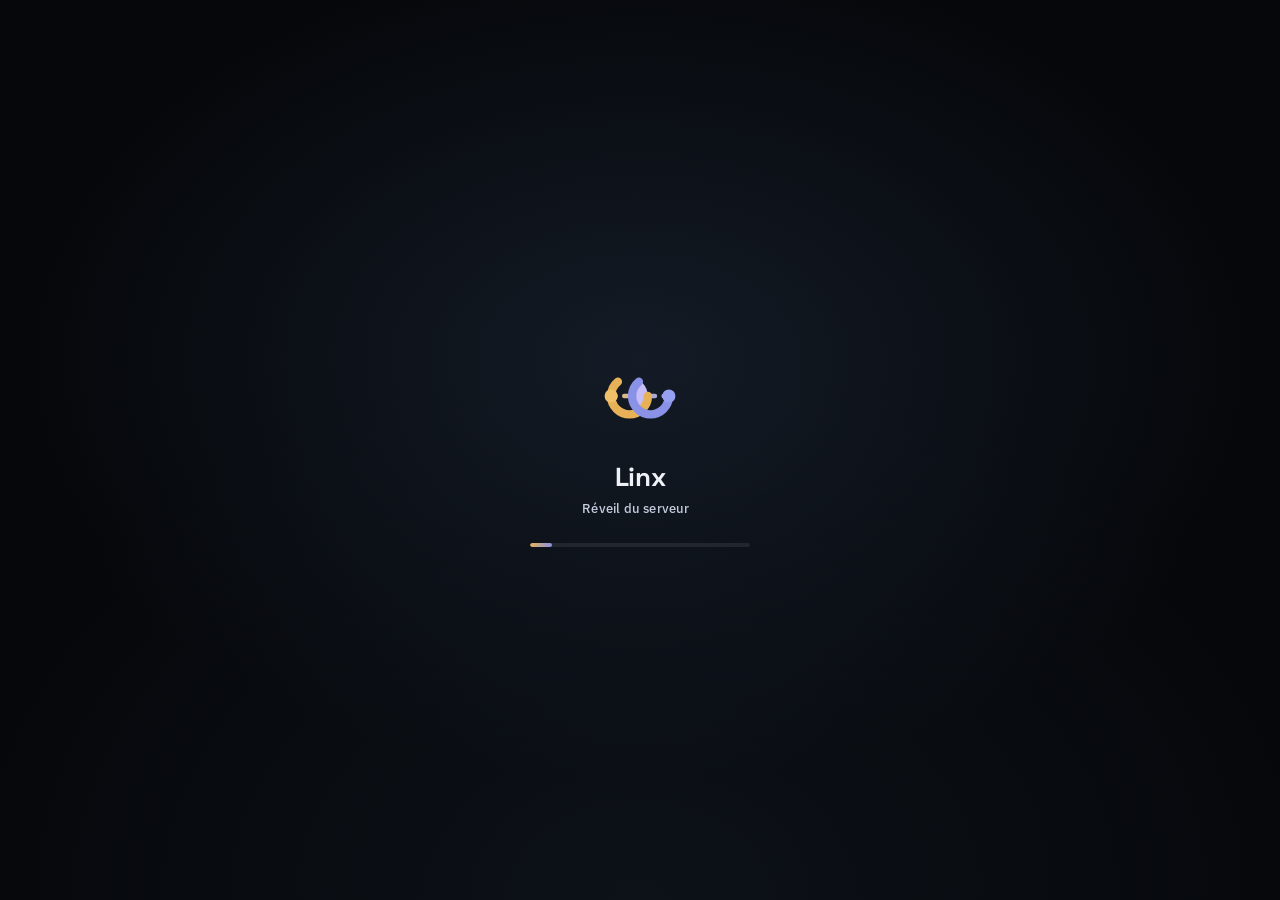
<file: index.html>
<!DOCTYPE html>
<html lang="fr">
<head>
<meta charset="UTF-8" />
<meta name="viewport" content="width=device-width, initial-scale=1.0" />
<title>Linx · Réveil du serveur</title>
<!--
  Écran d'attente pour le réveil d'un service Render gratuit (26/09/2026).

  POURQUOI CE FICHIER EXISTE
  --------------------------
  CORRECTION DU 27/09/2026 : Render sert bel et bien SA PROPRE page de
  réveil à sa marque (HTML, statut 200, sur toutes les routes) tant que
  le conteneur d'un Free Web Service endormi démarre — confirmé par
  observation directe, contrairement à l'hypothèse retenue le 26/09/2026
  (qui supposait la requête simplement en attente, sans rien afficher).
  Cette page Render se recharge seule mais reste à sa marque à elle, pas
  celle du laboratoire — et un premier essai de détection en mode
  "no-cors" (voir historique git) se laissait tromper par CETTE page : la
  réponse opaque du mode no-cors ne permet pas de la distinguer d'une
  vraie réponse applicative, la redirection partait donc trop tôt, droit
  sur l'écran Render.

  Ce fichier est une page STATIQUE, hébergée ici via GitHub Pages
  (toujours disponible, contrairement à Render en veille) : le personnel
  du laboratoire ouvre CETTE page en premier, elle affiche l'écran de
  marque Linx pendant qu'elle attend elle-même que le service Render
  réponde — en lisant vraiment le corps JSON de /healthz (CORS ouvert
  côté Lab, voir _LINX_LAB/app.py) pour s'assurer que c'est l'application
  qui répond, pas la page d'attente Render — puis redirige automatiquement
  vers l'application réelle une fois confirmé.

  Reprend tel quel le composant de chargement de marque
  (LOGO LINX V5 final/pack/loader/linx-lab-loading-page.html) plutôt que
  d'en redessiner un autre : même identité visuelle que le reste de la
  suite.

  CONFIGURATION
  -------------
  Modifier `CIBLE_PAR_DEFAUT` ci-dessous pour l'établissement servi par
  cette page, ou passer l'URL cible en paramètre : cette-page.html?cible=
  https://linx-lab.onrender.com — utile pour réutiliser LE MÊME fichier
  pour plusieurs établissements/applications sans le dupliquer.
-->
<link rel="preconnect" href="https://fonts.googleapis.com" />
<link rel="preconnect" href="https://fonts.gstatic.com" crossorigin />
<link href="https://fonts.googleapis.com/css2?family=Space+Grotesk:wght@600;700&family=IBM+Plex+Sans:wght@400;500&display=swap" rel="stylesheet" />
<style>
  :root{
    --bg:#0a0d12; --ink:#eef1f6; --ink-dim:#c3ccdc;
    --gold:#e7b257; --gold-2:#f1c069;
    --indigo:#8992e6; --indigo-2:#a7b0f6;
  }
  *{margin:0;padding:0;box-sizing:border-box;}
  html,body{ height:100%; }
  body{
    background:var(--bg); color:var(--ink); font-family:'IBM Plex Sans',sans-serif;
    min-height:100vh; overflow:hidden;
    display:flex; align-items:center; justify-content:center;
  }

  #linx-loader{
    position:fixed; inset:0; z-index:9999;
    display:flex; flex-direction:column; align-items:center; justify-content:center;
    gap:22px;
    background:
      radial-gradient(ellipse 900px 600px at 50% 40%, #141b26 0%, transparent 70%),
      radial-gradient(ellipse 1200px 900px at 50% 100%, #0d1219 0%, #05070a 60%);
    transition:opacity .45s ease, visibility .45s ease;
  }
  #linx-loader.is-hidden{ opacity:0; visibility:hidden; pointer-events:none; }

  #linx-loader .mark{ width:84px; height:84px; }
  #linx-loader .ring{ fill:none; stroke-width:6.4; stroke-linecap:round; transform-origin:center; }
  #linx-loader .ring--gold{ stroke:var(--gold); stroke-dasharray:56 32; animation:spinCW 2.6s linear infinite; }
  #linx-loader .ring--indigo{ stroke:var(--indigo); stroke-dasharray:56 32; animation:spinCCW 2.6s linear infinite; }
  #linx-loader .lens{ fill:#c7bdf7; animation:pulseLens 1.8s ease-in-out infinite; }
  #linx-loader .link{ stroke:url(#linx-loader-grad); stroke-width:3.4; stroke-linecap:round; stroke-dasharray:3.4 6.6; animation:flowLink .85s linear infinite; }
  #linx-loader .node{ animation:pulseNode 1.8s ease-in-out infinite; }
  #linx-loader .node--right{ animation-delay:.9s; }

  @keyframes spinCW   { to { transform:rotate(360deg); } }
  @keyframes spinCCW  { to { transform:rotate(-360deg); } }
  @keyframes flowLink { to { stroke-dashoffset:-30; } }
  @keyframes pulseLens{ 0%,100%{ opacity:.18; } 50%{ opacity:.42; } }
  @keyframes pulseNode{ 0%,100%{ r:5; } 50%{ r:7.6; } }

  #linx-loader .status{ text-align:center; }
  #linx-loader .status .name{
    font-family:'Space Grotesk',sans-serif; font-weight:700; font-size:26px;
    letter-spacing:-0.4px; color:var(--ink);
  }
  #linx-loader .status .msg{
    margin-top:6px; font-size:13px; color:var(--ink-dim); letter-spacing:.2px; font-weight:500;
  }
  #linx-loader .status .msg::after{
    content:''; display:inline-block; width:1ch; text-align:left;
    animation:dots 1.4s steps(4,end) infinite;
  }
  @keyframes dots{ 0%{content:'';} 25%{content:'.';} 50%{content:'..';} 75%{content:'...';} 100%{content:'';} }

  /* Barre de progression indicative — le VRAI état est binaire (le
     serveur a répondu ou pas), cette barre ne fait qu'occuper l'attente
     sans jamais prétendre connaître un pourcentage réel. */
  #linx-loader .progress{
    width:220px; height:4px; border-radius:4px; overflow:hidden;
    background:rgba(255,255,255,.08); margin-top:4px;
  }
  #linx-loader .progress-bar{
    height:100%; width:8%; border-radius:4px;
    background:linear-gradient(90deg, var(--gold), var(--indigo));
    transition:width 3s ease;
  }

  #linx-loader .retry{
    margin-top:6px; font-size:12.5px; color:var(--ink-dim);
    text-align:center; max-width:320px; display:none;
  }
  #linx-loader .retry a{ color:var(--gold-2); text-decoration:underline; }

  @media (prefers-reduced-motion: reduce){
    #linx-loader .ring, #linx-loader .lens, #linx-loader .link, #linx-loader .node{ animation:none !important; }
  }
</style>
</head>
<body>

  <div id="linx-loader" role="status" aria-live="polite">
    <svg class="mark" viewBox="0 0 64 64" xmlns="http://www.w3.org/2000/svg">
      <defs>
        <linearGradient id="linx-loader-grad" x1="10" y1="32" x2="54" y2="32" gradientUnits="userSpaceOnUse">
          <stop offset="0" stop-color="#f1c069"/>
          <stop offset="1" stop-color="#96a0f2"/>
        </linearGradient>
        <clipPath id="linx-loader-clip"><circle cx="24" cy="32" r="14"/></clipPath>
      </defs>
      <line class="link" x1="10" y1="32" x2="54" y2="32"/>
      <g clip-path="url(#linx-loader-clip)"><circle class="lens" cx="40" cy="32" r="14"/></g>
      <circle class="ring ring--gold"    cx="24" cy="32" r="14"/>
      <circle class="ring ring--indigo"  cx="40" cy="32" r="14"/>
      <circle class="node node--left"  cx="10" cy="32" r="5" fill="#f1c069"/>
      <circle class="node node--right" cx="54" cy="32" r="5" fill="#96a0f2"/>
    </svg>
    <div class="status">
      <div class="name">Linx</div>
      <div class="msg" id="linx-loader-msg">Réveil du serveur</div>
    </div>
    <div class="progress"><div class="progress-bar" id="linx-loader-bar"></div></div>
    <div class="retry" id="linx-loader-retry">
      Ça prend plus longtemps que prévu.
      <a href="#" id="linx-loader-retry-link">Réessayer</a>
      ou <a href="#" id="linx-loader-retry-direct">continuer directement</a>.
    </div>
  </div>

<script>
(() => {
  // ------------------------------------------------------------------
  // Configuration : un seul fichier réutilisable pour plusieurs cibles.
  // ------------------------------------------------------------------
  const CIBLE_PAR_DEFAUT = "https://linx-lab.onrender.com/";

  const params = new URLSearchParams(location.search);
  const cible = params.get("cible") || CIBLE_PAR_DEFAUT;

  let base;
  try {
    base = new URL(cible);
  } catch (e) {
    base = new URL(CIBLE_PAR_DEFAUT);
  }
  const urlSante = new URL("/healthz", base.origin).toString();

  const msg = document.getElementById("linx-loader-msg");
  const bar = document.getElementById("linx-loader-bar");
  const retry = document.getElementById("linx-loader-retry");
  const retryLink = document.getElementById("linx-loader-retry-link");
  const retryDirect = document.getElementById("linx-loader-retry-direct");

  const ETAPES = [
    [0,  "Réveil du serveur"],
    [8,  "Connexion à la base de données"],
    [25, "Ça peut prendre jusqu'à une minute"],
    [45, "Toujours en cours, merci de patienter"],
  ];
  const PROGRES = [10, 35, 60, 80, 92];

  let annule = false;

  function afficherEtape(secondesEcoulees) {
    for (const [seuil, texte] of ETAPES) {
      if (secondesEcoulees >= seuil) msg.textContent = texte;
    }
    const i = Math.min(Math.floor(secondesEcoulees / 4), PROGRES.length - 1);
    bar.style.width = PROGRES[i] + "%";
  }

  function redirigerVers(url) {
    location.href = url;
  }

  async function verifierUneFois() {
    // TROUVAILLE DU 27/09/2026 — Render sert bien sa PROPRE page de
    // réveil (HTML, statut 200) sur TOUTES les routes tant que le
    // conteneur démarre, /healthz compris. Un fetch en mode "no-cors" ne
    // pouvant jamais lire ni le statut ni le corps de la réponse (réponse
    // opaque par construction), il se résolvait dès CETTE page Render —
    // pas celle de l'application — et redirigeait trop tôt, droit dessus.
    // /healthz répond désormais avec un en-tête CORS ouvert
    // (Access-Control-Allow-Origin, voir _LINX_LAB/app.py) : on peut donc
    // lire le VRAI corps JSON, et ne considérer le serveur prêt que
    // lorsque c'est bien LUI qui répond — jamais la page d'attente Render.
    try {
      const rep = await fetch(urlSante, { cache: "no-store" });
      const donnees = await rep.json();
      return typeof donnees === "object" && donnees !== null && "status" in donnees;
    } catch (e) {
      // Réponse non-JSON (page HTML de Render) ou requête refusée :
      // le serveur applicatif ne répond pas encore.
      return false;
    }
  }

  async function attendreReveil() {
    const debut = Date.now();
    const LIMITE_SECONDES = 90;

    while (!annule) {
      const secondes = (Date.now() - debut) / 1000;
      afficherEtape(secondes);

      if (secondes > LIMITE_SECONDES) {
        retry.style.display = "block";
        msg.textContent = "Le serveur met plus de temps que d'habitude";
        return;
      }

      if (await verifierUneFois()) {
        bar.style.width = "100%";
        msg.textContent = "Serveur prêt — redirection";
        setTimeout(() => redirigerVers(cible), 400);
        return;
      }

      await new Promise(r => setTimeout(r, 2500));
    }
  }

  retryLink.addEventListener("click", (e) => {
    e.preventDefault();
    retry.style.display = "none";
    annule = false;
    attendreReveil();
  });
  retryDirect.addEventListener("click", (e) => {
    e.preventDefault();
    redirigerVers(cible);
  });

  attendreReveil();
})();
</script>
</body>
</html>
</file>
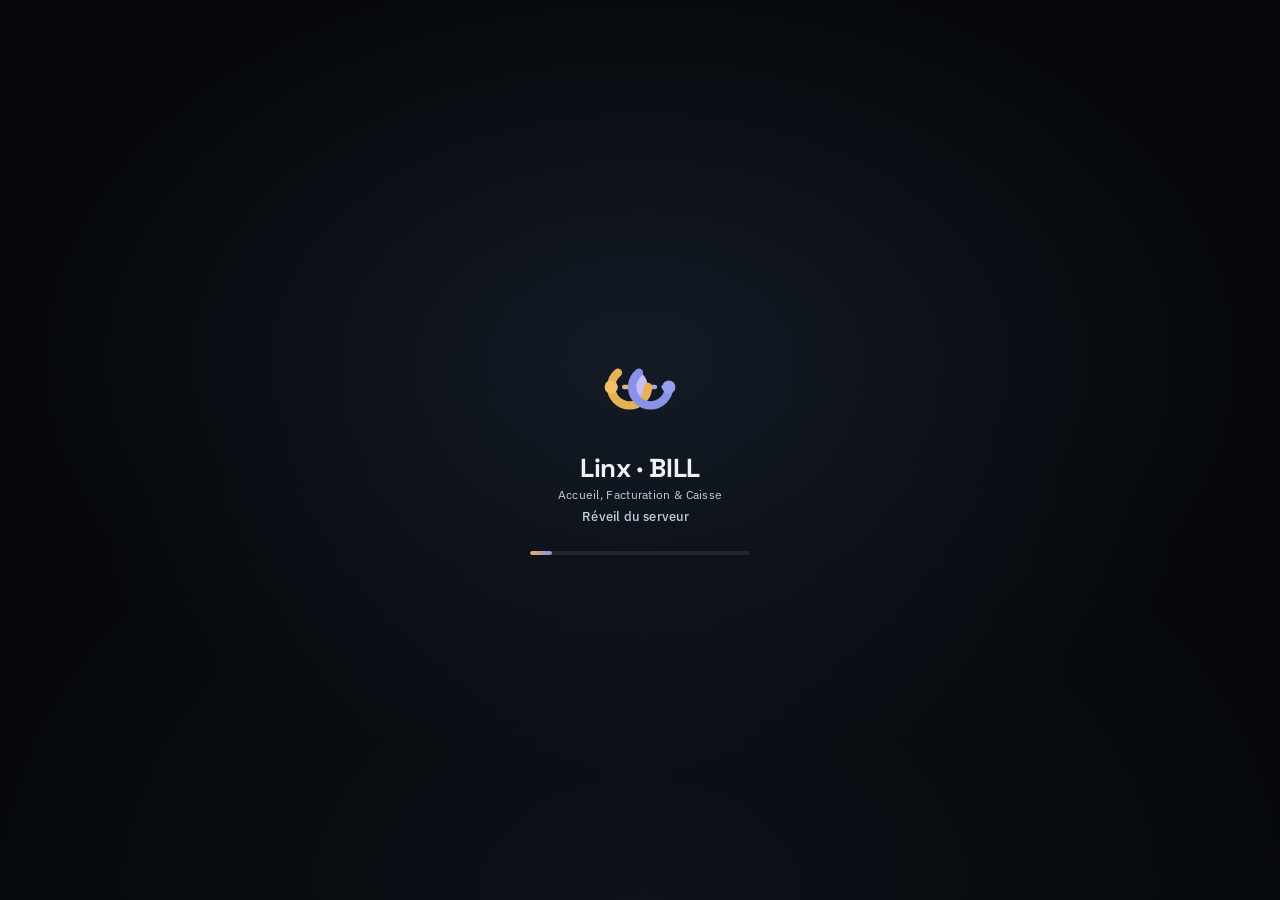
<file: bill/index.html>
<!DOCTYPE html>
<html lang="fr">
<head>
<meta charset="UTF-8" />
<meta name="viewport" content="width=device-width, initial-scale=1.0" />
<title>Linx BILL · Réveil du serveur</title>
<!--
  Page courte de réveil pour Linx BILL — Accueil, Facturation & Caisse.
  Générée depuis _generer_pages_par_app.py (LINX-Blueprint) ; logique et
  style partagés dans ../assets/, ne rien dupliquer ici en cas de
  correctif — modifier assets/reveil.js et régénérer si le gabarit
  lui-même doit changer.
-->
<link rel="preconnect" href="https://fonts.googleapis.com" />
<link rel="preconnect" href="https://fonts.gstatic.com" crossorigin />
<link href="https://fonts.googleapis.com/css2?family=Space+Grotesk:wght@600;700&family=IBM+Plex+Sans:wght@400;500&display=swap" rel="stylesheet" />
<link rel="stylesheet" href="../assets/reveil.css" />
</head>
<body>

  <div id="linx-loader" role="status" aria-live="polite">
    <svg class="mark" viewBox="0 0 64 64" xmlns="http://www.w3.org/2000/svg">
      <defs>
        <linearGradient id="linx-loader-grad" x1="10" y1="32" x2="54" y2="32" gradientUnits="userSpaceOnUse">
          <stop offset="0" stop-color="#f1c069"/>
          <stop offset="1" stop-color="#96a0f2"/>
        </linearGradient>
        <clipPath id="linx-loader-clip"><circle cx="24" cy="32" r="14"/></clipPath>
      </defs>
      <line class="link" x1="10" y1="32" x2="54" y2="32"/>
      <g clip-path="url(#linx-loader-clip)"><circle class="lens" cx="40" cy="32" r="14"/></g>
      <circle class="ring ring--gold"    cx="24" cy="32" r="14"/>
      <circle class="ring ring--indigo"  cx="40" cy="32" r="14"/>
      <circle class="node node--left"  cx="10" cy="32" r="5" fill="#f1c069"/>
      <circle class="node node--right" cx="54" cy="32" r="5" fill="#96a0f2"/>
    </svg>
    <div class="status">
      <div class="name">Linx · BILL</div>
      <div class="sous-titre">Accueil, Facturation & Caisse</div>
      <div class="msg" id="linx-loader-msg">Réveil du serveur</div>
    </div>
    <div class="progress"><div class="progress-bar" id="linx-loader-bar"></div></div>
    <div class="retry" id="linx-loader-retry">
      Ça prend plus longtemps que prévu.
      <a href="#" id="linx-loader-retry-link">Réessayer</a>
      ou <a href="#" id="linx-loader-retry-direct">continuer directement</a>.
    </div>
  </div>

  <script>window.LINX_CIBLE = "https://linx-bill.onrender.com/";</script>
  <script src="../assets/reveil.js"></script>
</body>
</html>
</file>
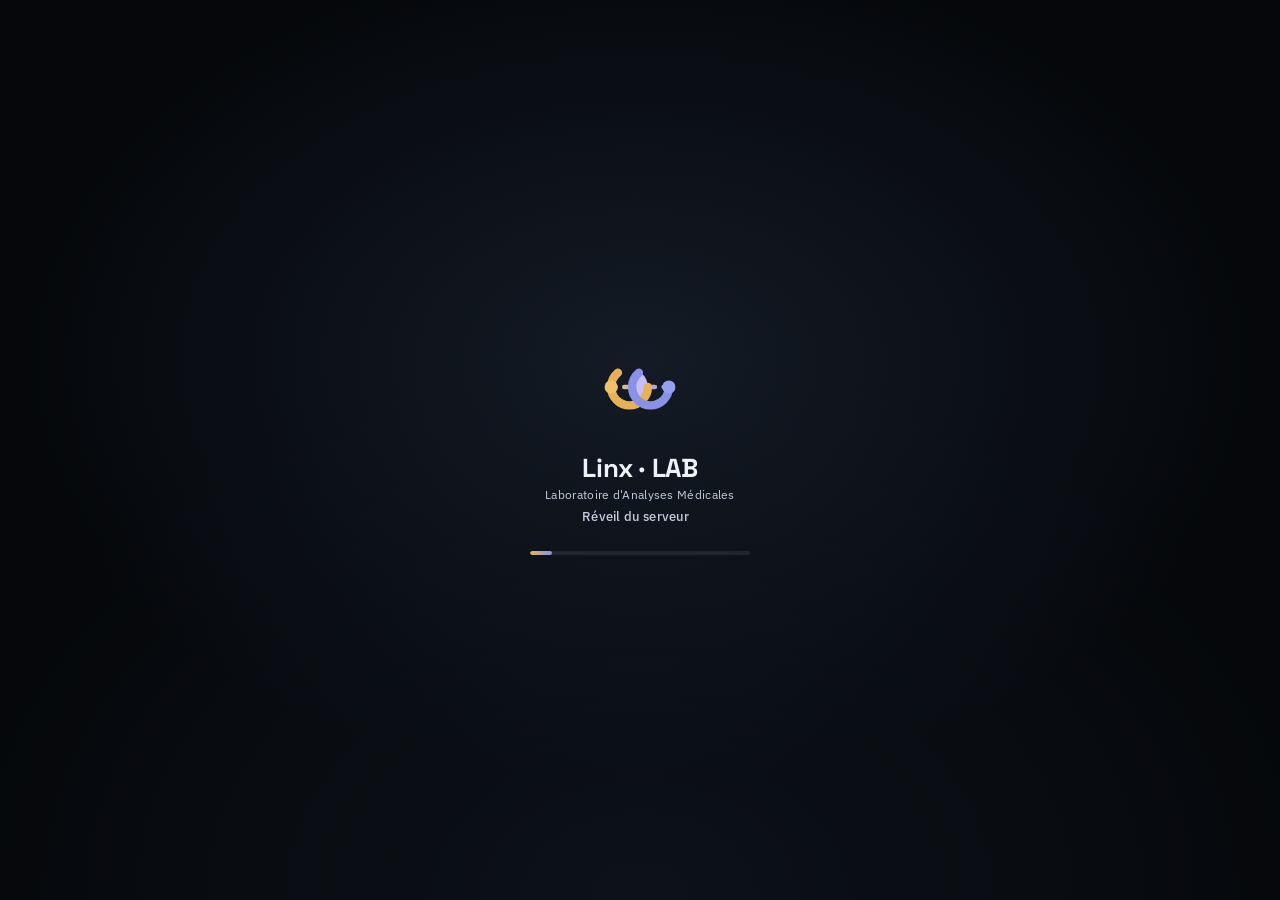
<file: lab/index.html>
<!DOCTYPE html>
<html lang="fr">
<head>
<meta charset="UTF-8" />
<meta name="viewport" content="width=device-width, initial-scale=1.0" />
<title>Linx LAB · Réveil du serveur</title>
<!--
  Page courte de réveil pour Linx LAB — Laboratoire d'Analyses Médicales.
  Générée depuis _generer_pages_par_app.py (LINX-Blueprint) ; logique et
  style partagés dans ../assets/, ne rien dupliquer ici en cas de
  correctif — modifier assets/reveil.js et régénérer si le gabarit
  lui-même doit changer.
-->
<link rel="preconnect" href="https://fonts.googleapis.com" />
<link rel="preconnect" href="https://fonts.gstatic.com" crossorigin />
<link href="https://fonts.googleapis.com/css2?family=Space+Grotesk:wght@600;700&family=IBM+Plex+Sans:wght@400;500&display=swap" rel="stylesheet" />
<link rel="stylesheet" href="../assets/reveil.css" />
</head>
<body>

  <div id="linx-loader" role="status" aria-live="polite">
    <svg class="mark" viewBox="0 0 64 64" xmlns="http://www.w3.org/2000/svg">
      <defs>
        <linearGradient id="linx-loader-grad" x1="10" y1="32" x2="54" y2="32" gradientUnits="userSpaceOnUse">
          <stop offset="0" stop-color="#f1c069"/>
          <stop offset="1" stop-color="#96a0f2"/>
        </linearGradient>
        <clipPath id="linx-loader-clip"><circle cx="24" cy="32" r="14"/></clipPath>
      </defs>
      <line class="link" x1="10" y1="32" x2="54" y2="32"/>
      <g clip-path="url(#linx-loader-clip)"><circle class="lens" cx="40" cy="32" r="14"/></g>
      <circle class="ring ring--gold"    cx="24" cy="32" r="14"/>
      <circle class="ring ring--indigo"  cx="40" cy="32" r="14"/>
      <circle class="node node--left"  cx="10" cy="32" r="5" fill="#f1c069"/>
      <circle class="node node--right" cx="54" cy="32" r="5" fill="#96a0f2"/>
    </svg>
    <div class="status">
      <div class="name">Linx · LAB</div>
      <div class="sous-titre">Laboratoire d'Analyses Médicales</div>
      <div class="msg" id="linx-loader-msg">Réveil du serveur</div>
    </div>
    <div class="progress"><div class="progress-bar" id="linx-loader-bar"></div></div>
    <div class="retry" id="linx-loader-retry">
      Ça prend plus longtemps que prévu.
      <a href="#" id="linx-loader-retry-link">Réessayer</a>
      ou <a href="#" id="linx-loader-retry-direct">continuer directement</a>.
    </div>
  </div>

  <script>window.LINX_CIBLE = "https://linx-lab.onrender.com/";</script>
  <script src="../assets/reveil.js"></script>
</body>
</html>
</file>
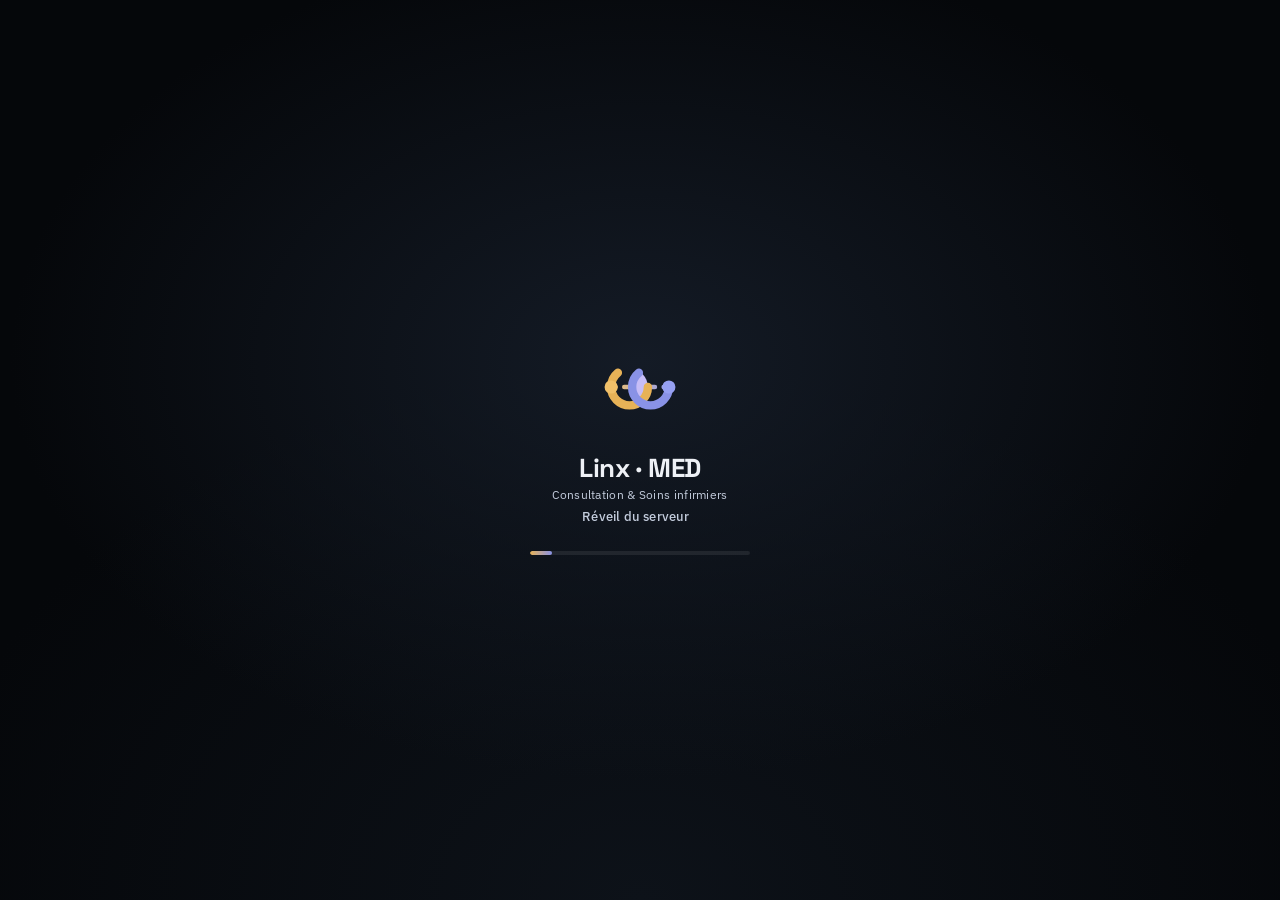
<file: med/index.html>
<!DOCTYPE html>
<html lang="fr">
<head>
<meta charset="UTF-8" />
<meta name="viewport" content="width=device-width, initial-scale=1.0" />
<title>Linx MED · Réveil du serveur</title>
<!--
  Page courte de réveil pour Linx MED — Consultation & Soins infirmiers.
  Générée depuis _generer_pages_par_app.py (LINX-Blueprint) ; logique et
  style partagés dans ../assets/, ne rien dupliquer ici en cas de
  correctif — modifier assets/reveil.js et régénérer si le gabarit
  lui-même doit changer.
-->
<link rel="preconnect" href="https://fonts.googleapis.com" />
<link rel="preconnect" href="https://fonts.gstatic.com" crossorigin />
<link href="https://fonts.googleapis.com/css2?family=Space+Grotesk:wght@600;700&family=IBM+Plex+Sans:wght@400;500&display=swap" rel="stylesheet" />
<link rel="stylesheet" href="../assets/reveil.css" />
</head>
<body>

  <div id="linx-loader" role="status" aria-live="polite">
    <svg class="mark" viewBox="0 0 64 64" xmlns="http://www.w3.org/2000/svg">
      <defs>
        <linearGradient id="linx-loader-grad" x1="10" y1="32" x2="54" y2="32" gradientUnits="userSpaceOnUse">
          <stop offset="0" stop-color="#f1c069"/>
          <stop offset="1" stop-color="#96a0f2"/>
        </linearGradient>
        <clipPath id="linx-loader-clip"><circle cx="24" cy="32" r="14"/></clipPath>
      </defs>
      <line class="link" x1="10" y1="32" x2="54" y2="32"/>
      <g clip-path="url(#linx-loader-clip)"><circle class="lens" cx="40" cy="32" r="14"/></g>
      <circle class="ring ring--gold"    cx="24" cy="32" r="14"/>
      <circle class="ring ring--indigo"  cx="40" cy="32" r="14"/>
      <circle class="node node--left"  cx="10" cy="32" r="5" fill="#f1c069"/>
      <circle class="node node--right" cx="54" cy="32" r="5" fill="#96a0f2"/>
    </svg>
    <div class="status">
      <div class="name">Linx · MED</div>
      <div class="sous-titre">Consultation & Soins infirmiers</div>
      <div class="msg" id="linx-loader-msg">Réveil du serveur</div>
    </div>
    <div class="progress"><div class="progress-bar" id="linx-loader-bar"></div></div>
    <div class="retry" id="linx-loader-retry">
      Ça prend plus longtemps que prévu.
      <a href="#" id="linx-loader-retry-link">Réessayer</a>
      ou <a href="#" id="linx-loader-retry-direct">continuer directement</a>.
    </div>
  </div>

  <script>window.LINX_CIBLE = "https://linx-med.onrender.com/";</script>
  <script src="../assets/reveil.js"></script>
</body>
</html>
</file>
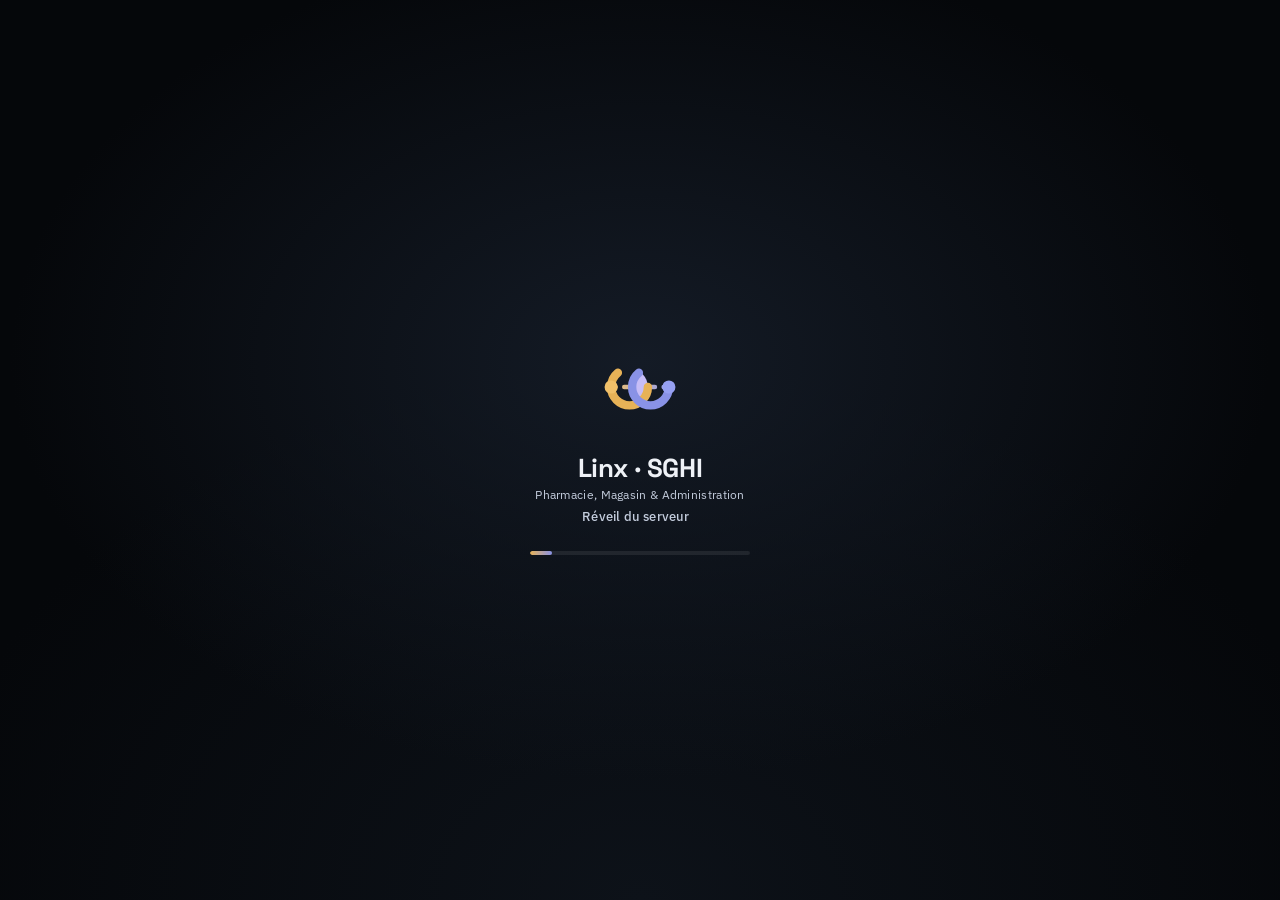
<file: sghi/index.html>
<!DOCTYPE html>
<html lang="fr">
<head>
<meta charset="UTF-8" />
<meta name="viewport" content="width=device-width, initial-scale=1.0" />
<title>Linx SGHI · Réveil du serveur</title>
<!--
  Page courte de réveil pour Linx SGHI — Pharmacie, Magasin & Administration.
  Générée depuis _generer_pages_par_app.py (LINX-Blueprint) ; logique et
  style partagés dans ../assets/, ne rien dupliquer ici en cas de
  correctif — modifier assets/reveil.js et régénérer si le gabarit
  lui-même doit changer.
-->
<link rel="preconnect" href="https://fonts.googleapis.com" />
<link rel="preconnect" href="https://fonts.gstatic.com" crossorigin />
<link href="https://fonts.googleapis.com/css2?family=Space+Grotesk:wght@600;700&family=IBM+Plex+Sans:wght@400;500&display=swap" rel="stylesheet" />
<link rel="stylesheet" href="../assets/reveil.css" />
</head>
<body>

  <div id="linx-loader" role="status" aria-live="polite">
    <svg class="mark" viewBox="0 0 64 64" xmlns="http://www.w3.org/2000/svg">
      <defs>
        <linearGradient id="linx-loader-grad" x1="10" y1="32" x2="54" y2="32" gradientUnits="userSpaceOnUse">
          <stop offset="0" stop-color="#f1c069"/>
          <stop offset="1" stop-color="#96a0f2"/>
        </linearGradient>
        <clipPath id="linx-loader-clip"><circle cx="24" cy="32" r="14"/></clipPath>
      </defs>
      <line class="link" x1="10" y1="32" x2="54" y2="32"/>
      <g clip-path="url(#linx-loader-clip)"><circle class="lens" cx="40" cy="32" r="14"/></g>
      <circle class="ring ring--gold"    cx="24" cy="32" r="14"/>
      <circle class="ring ring--indigo"  cx="40" cy="32" r="14"/>
      <circle class="node node--left"  cx="10" cy="32" r="5" fill="#f1c069"/>
      <circle class="node node--right" cx="54" cy="32" r="5" fill="#96a0f2"/>
    </svg>
    <div class="status">
      <div class="name">Linx · SGHI</div>
      <div class="sous-titre">Pharmacie, Magasin & Administration</div>
      <div class="msg" id="linx-loader-msg">Réveil du serveur</div>
    </div>
    <div class="progress"><div class="progress-bar" id="linx-loader-bar"></div></div>
    <div class="retry" id="linx-loader-retry">
      Ça prend plus longtemps que prévu.
      <a href="#" id="linx-loader-retry-link">Réessayer</a>
      ou <a href="#" id="linx-loader-retry-direct">continuer directement</a>.
    </div>
  </div>

  <script>window.LINX_CIBLE = "https://linx-sghi.onrender.com/";</script>
  <script src="../assets/reveil.js"></script>
</body>
</html>
</file>
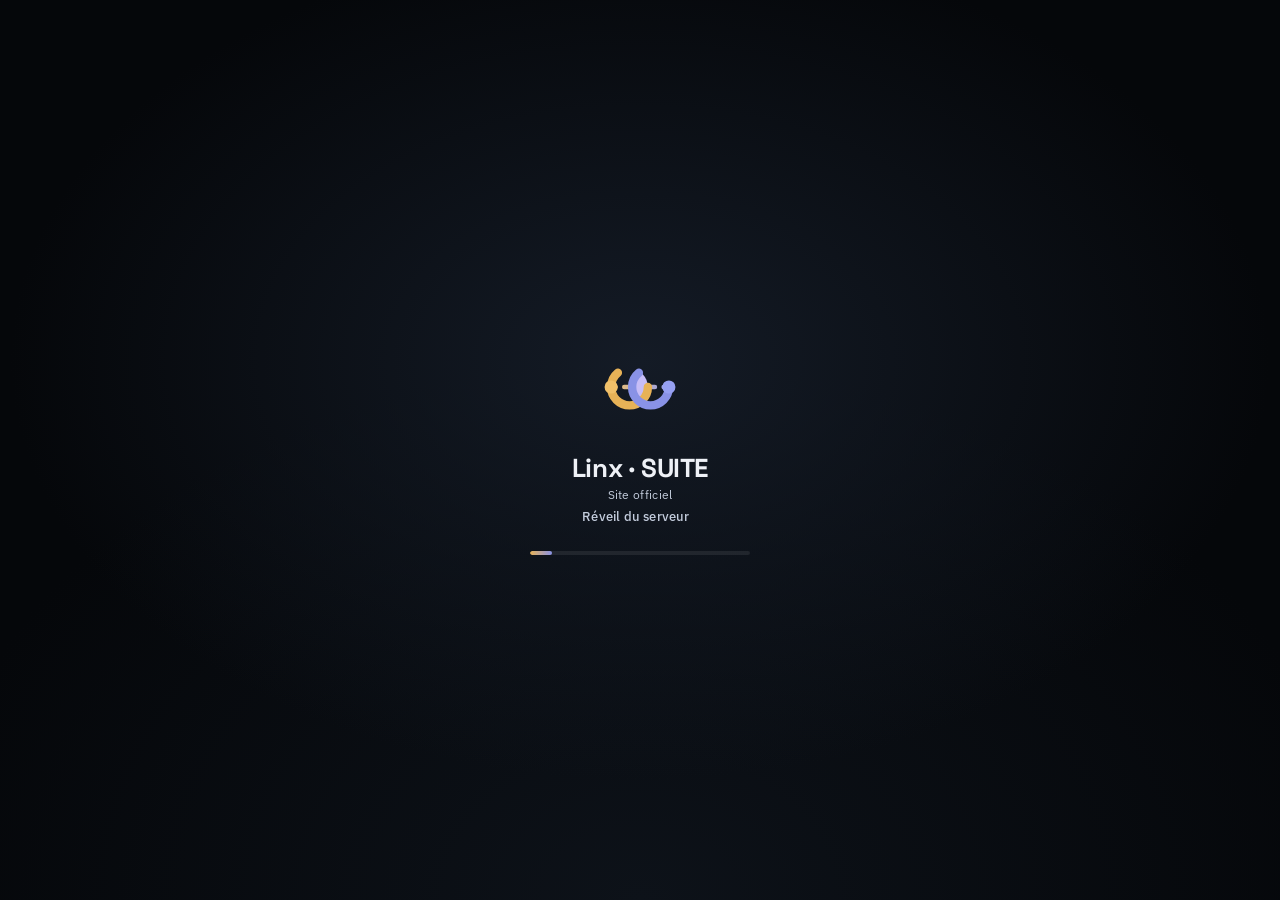
<file: suite/index.html>
<!DOCTYPE html>
<html lang="fr">
<head>
<meta charset="UTF-8" />
<meta name="viewport" content="width=device-width, initial-scale=1.0" />
<title>Linx SUITE · Réveil du serveur</title>
<!--
  Page courte de réveil pour la vitrine publique (linx-suite — même code
  que linx-superadmin, profil "public" plutôt que "operateur", voir
  SUPERADMIN_PROFIL). Utile pour un lien envoyé volontairement (email,
  message) ; n'aide pas un visiteur qui tape l'adresse directement sans
  passer par ici — voir la discussion sur un plan payant / une sonde de
  maintien en éveil si le trafic public direct doit aussi être couvert.
-->
<link rel="preconnect" href="https://fonts.googleapis.com" />
<link rel="preconnect" href="https://fonts.gstatic.com" crossorigin />
<link href="https://fonts.googleapis.com/css2?family=Space+Grotesk:wght@600;700&family=IBM+Plex+Sans:wght@400;500&display=swap" rel="stylesheet" />
<link rel="stylesheet" href="../assets/reveil.css" />
</head>
<body>

  <div id="linx-loader" role="status" aria-live="polite">
    <svg class="mark" viewBox="0 0 64 64" xmlns="http://www.w3.org/2000/svg">
      <defs>
        <linearGradient id="linx-loader-grad" x1="10" y1="32" x2="54" y2="32" gradientUnits="userSpaceOnUse">
          <stop offset="0" stop-color="#f1c069"/>
          <stop offset="1" stop-color="#96a0f2"/>
        </linearGradient>
        <clipPath id="linx-loader-clip"><circle cx="24" cy="32" r="14"/></clipPath>
      </defs>
      <line class="link" x1="10" y1="32" x2="54" y2="32"/>
      <g clip-path="url(#linx-loader-clip)"><circle class="lens" cx="40" cy="32" r="14"/></g>
      <circle class="ring ring--gold"    cx="24" cy="32" r="14"/>
      <circle class="ring ring--indigo"  cx="40" cy="32" r="14"/>
      <circle class="node node--left"  cx="10" cy="32" r="5" fill="#f1c069"/>
      <circle class="node node--right" cx="54" cy="32" r="5" fill="#96a0f2"/>
    </svg>
    <div class="status">
      <div class="name">Linx · SUITE</div>
      <div class="sous-titre">Site officiel</div>
      <div class="msg" id="linx-loader-msg">Réveil du serveur</div>
    </div>
    <div class="progress"><div class="progress-bar" id="linx-loader-bar"></div></div>
    <div class="retry" id="linx-loader-retry">
      Ça prend plus longtemps que prévu.
      <a href="#" id="linx-loader-retry-link">Réessayer</a>
      ou <a href="#" id="linx-loader-retry-direct">continuer directement</a>.
    </div>
  </div>

  <script>window.LINX_CIBLE = "https://linx-suite.onrender.com/";</script>
  <script src="../assets/reveil.js"></script>
</body>
</html>
</file>
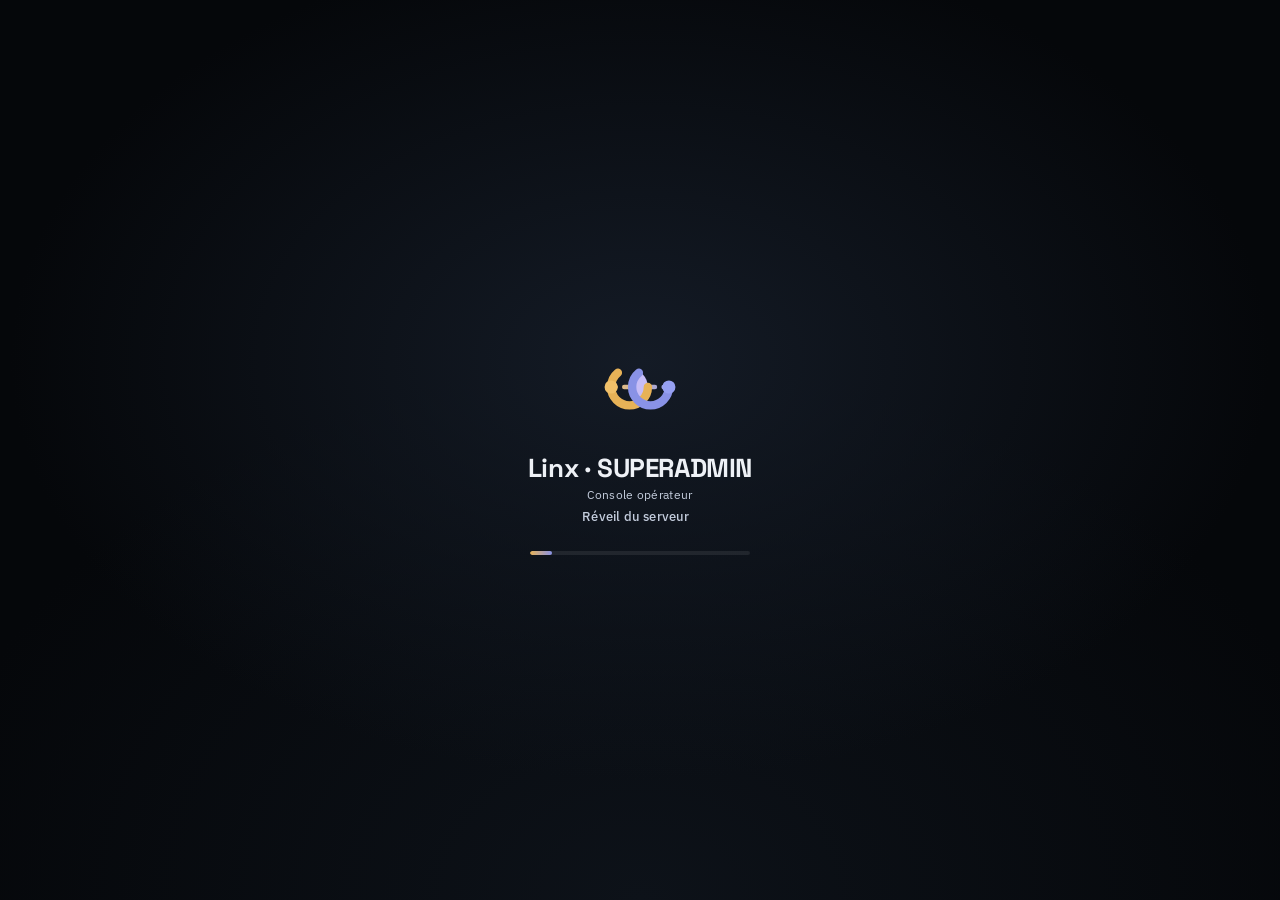
<file: superadmin/index.html>
<!DOCTYPE html>
<html lang="fr">
<head>
<meta charset="UTF-8" />
<meta name="viewport" content="width=device-width, initial-scale=1.0" />
<title>Linx SUPERADMIN · Réveil du serveur</title>
<!--
  Page courte de réveil pour la console Superadmin (linx-superadmin, le
  profil OPÉRATEUR — pas linx-suite, qui ne sert que la vitrine publique
  et n'a pas les routes d'administration, voir 404 vs 302 sur
  /etablissements/ constaté le 27/09/2026).

  Pour un lien profond (ex. /etablissements/ précisément), utiliser plutôt
  la page générique avec ?cible=, qui préserve le chemin :
    https://byacompany.github.io/?cible=https://linx-superadmin.onrender.com/etablissements/
-->
<link rel="preconnect" href="https://fonts.googleapis.com" />
<link rel="preconnect" href="https://fonts.gstatic.com" crossorigin />
<link href="https://fonts.googleapis.com/css2?family=Space+Grotesk:wght@600;700&family=IBM+Plex+Sans:wght@400;500&display=swap" rel="stylesheet" />
<link rel="stylesheet" href="../assets/reveil.css" />
</head>
<body>

  <div id="linx-loader" role="status" aria-live="polite">
    <svg class="mark" viewBox="0 0 64 64" xmlns="http://www.w3.org/2000/svg">
      <defs>
        <linearGradient id="linx-loader-grad" x1="10" y1="32" x2="54" y2="32" gradientUnits="userSpaceOnUse">
          <stop offset="0" stop-color="#f1c069"/>
          <stop offset="1" stop-color="#96a0f2"/>
        </linearGradient>
        <clipPath id="linx-loader-clip"><circle cx="24" cy="32" r="14"/></clipPath>
      </defs>
      <line class="link" x1="10" y1="32" x2="54" y2="32"/>
      <g clip-path="url(#linx-loader-clip)"><circle class="lens" cx="40" cy="32" r="14"/></g>
      <circle class="ring ring--gold"    cx="24" cy="32" r="14"/>
      <circle class="ring ring--indigo"  cx="40" cy="32" r="14"/>
      <circle class="node node--left"  cx="10" cy="32" r="5" fill="#f1c069"/>
      <circle class="node node--right" cx="54" cy="32" r="5" fill="#96a0f2"/>
    </svg>
    <div class="status">
      <div class="name">Linx · SUPERADMIN</div>
      <div class="sous-titre">Console opérateur</div>
      <div class="msg" id="linx-loader-msg">Réveil du serveur</div>
    </div>
    <div class="progress"><div class="progress-bar" id="linx-loader-bar"></div></div>
    <div class="retry" id="linx-loader-retry">
      Ça prend plus longtemps que prévu.
      <a href="#" id="linx-loader-retry-link">Réessayer</a>
      ou <a href="#" id="linx-loader-retry-direct">continuer directement</a>.
    </div>
  </div>

  <script>window.LINX_CIBLE = "https://linx-superadmin.onrender.com/";</script>
  <script src="../assets/reveil.js"></script>
</body>
</html>
</file>
<file: assets/reveil.css>
/* Style partagé de l'écran de réveil Linx (27/09/2026).
   Une seule feuille pour toutes les pages (index, lab/, med/, bill/,
   sghi/) — évite de corriger la même règle CSS à cinq endroits. */
:root{
  --bg:#0a0d12; --ink:#eef1f6; --ink-dim:#c3ccdc;
  --gold:#e7b257; --gold-2:#f1c069;
  --indigo:#8992e6; --indigo-2:#a7b0f6;
}
*{margin:0;padding:0;box-sizing:border-box;}
html,body{ height:100%; }
body{
  background:var(--bg); color:var(--ink); font-family:'IBM Plex Sans',sans-serif;
  min-height:100vh; overflow:hidden;
  display:flex; align-items:center; justify-content:center;
}

#linx-loader{
  position:fixed; inset:0; z-index:9999;
  display:flex; flex-direction:column; align-items:center; justify-content:center;
  gap:22px;
  background:
    radial-gradient(ellipse 900px 600px at 50% 40%, #141b26 0%, transparent 70%),
    radial-gradient(ellipse 1200px 900px at 50% 100%, #0d1219 0%, #05070a 60%);
  transition:opacity .45s ease, visibility .45s ease;
}
#linx-loader.is-hidden{ opacity:0; visibility:hidden; pointer-events:none; }

#linx-loader .mark{ width:84px; height:84px; }
#linx-loader .ring{ fill:none; stroke-width:6.4; stroke-linecap:round; transform-origin:center; }
#linx-loader .ring--gold{ stroke:var(--gold); stroke-dasharray:56 32; animation:spinCW 2.6s linear infinite; }
#linx-loader .ring--indigo{ stroke:var(--indigo); stroke-dasharray:56 32; animation:spinCCW 2.6s linear infinite; }
#linx-loader .lens{ fill:#c7bdf7; animation:pulseLens 1.8s ease-in-out infinite; }
#linx-loader .link{ stroke:url(#linx-loader-grad); stroke-width:3.4; stroke-linecap:round; stroke-dasharray:3.4 6.6; animation:flowLink .85s linear infinite; }
#linx-loader .node{ animation:pulseNode 1.8s ease-in-out infinite; }
#linx-loader .node--right{ animation-delay:.9s; }

@keyframes spinCW   { to { transform:rotate(360deg); } }
@keyframes spinCCW  { to { transform:rotate(-360deg); } }
@keyframes flowLink { to { stroke-dashoffset:-30; } }
@keyframes pulseLens{ 0%,100%{ opacity:.18; } 50%{ opacity:.42; } }
@keyframes pulseNode{ 0%,100%{ r:5; } 50%{ r:7.6; } }

#linx-loader .status{ text-align:center; }
#linx-loader .status .name{
  font-family:'Space Grotesk',sans-serif; font-weight:700; font-size:26px;
  letter-spacing:-0.4px; color:var(--ink);
}
#linx-loader .status .sous-titre{
  margin-top:2px; font-size:12px; color:var(--ink-dim); letter-spacing:.3px;
}
#linx-loader .status .msg{
  margin-top:6px; font-size:13px; color:var(--ink-dim); letter-spacing:.2px; font-weight:500;
}
#linx-loader .status .msg::after{
  content:''; display:inline-block; width:1ch; text-align:left;
  animation:dots 1.4s steps(4,end) infinite;
}
@keyframes dots{ 0%{content:'';} 25%{content:'.';} 50%{content:'..';} 75%{content:'...';} 100%{content:'';} }

/* Barre de progression indicative — le VRAI état est binaire (le
   serveur a répondu ou pas), cette barre ne fait qu'occuper l'attente
   sans jamais prétendre connaître un pourcentage réel. */
#linx-loader .progress{
  width:220px; height:4px; border-radius:4px; overflow:hidden;
  background:rgba(255,255,255,.08); margin-top:4px;
}
#linx-loader .progress-bar{
  height:100%; width:8%; border-radius:4px;
  background:linear-gradient(90deg, var(--gold), var(--indigo));
  transition:width 3s ease;
}

#linx-loader .retry{
  margin-top:6px; font-size:12.5px; color:var(--ink-dim);
  text-align:center; max-width:320px; display:none;
}
#linx-loader .retry a{ color:var(--gold-2); text-decoration:underline; }

@media (prefers-reduced-motion: reduce){
  #linx-loader .ring, #linx-loader .lens, #linx-loader .link, #linx-loader .node{ animation:none !important; }
}
</file>
